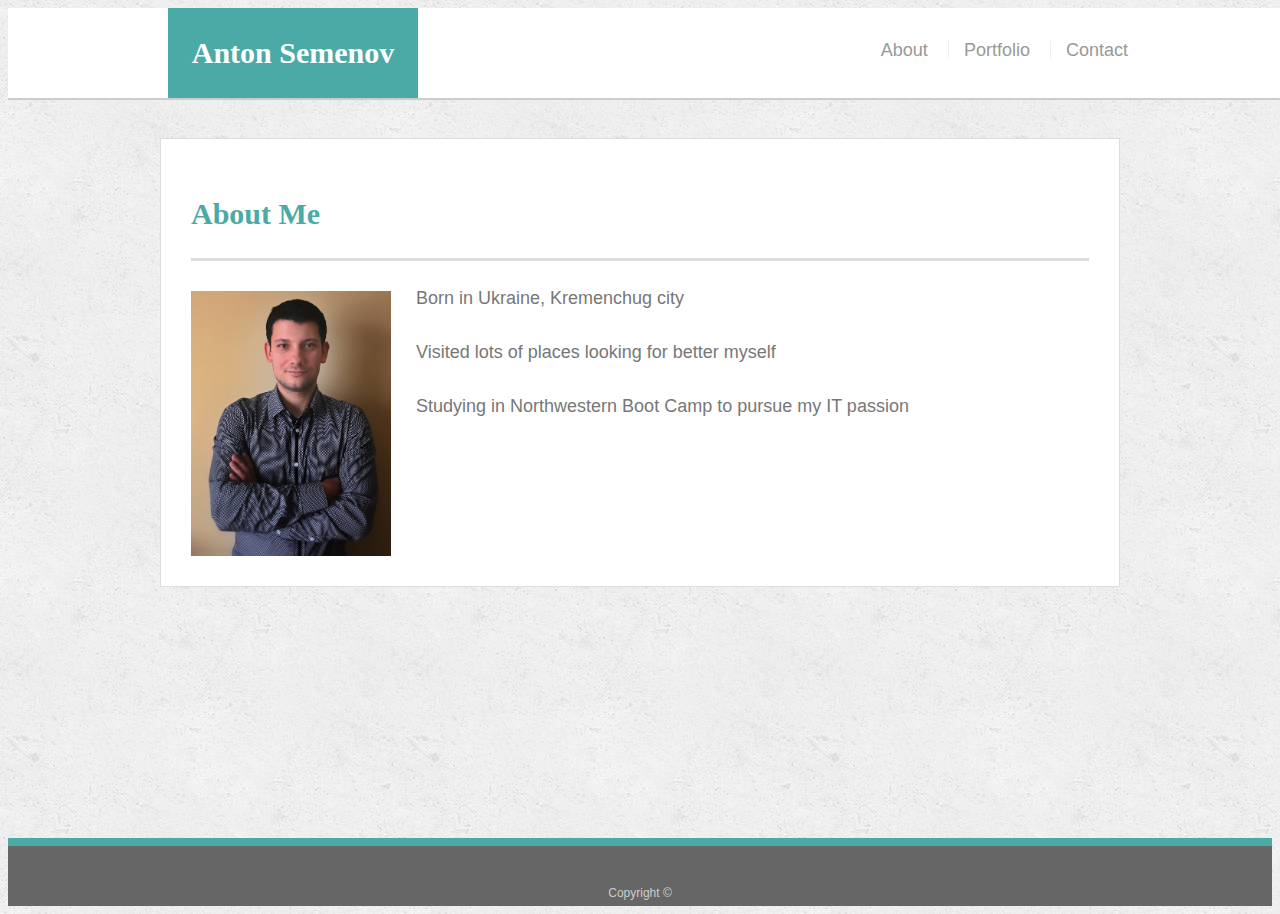
<file: index.html>
<!doctype html>
<html lang="en-us">

<head>
  <meta charset="UTF-8">
  <title>About | Your Name</title>
  <link rel="stylesheet" type="text/css" href="assets/css/style.css">
</head>

<body>

  <header id="masthead">
    <div class="container">
      <a href="index.html" id="logo">Anton Semenov</a>
      <nav>
        <a href="index.html">About</a>
        <a href="portfolio.html">Portfolio</a>
        <a href="contact.html">Contact</a>
      </nav>
    </div>
  </header>

  <div id="main-container" class="container">
    <section class="main-section">
      <h1>About Me</h1>

      <img src="assets/images/cat.jpg" class="auth-image" alt="Your Name">

      <p>Born in Ukraine, Kremenchug city</p>

      <p>Visited lots of places looking for better myself</p>

      <p>Studying in Northwestern Boot Camp to pursue my IT passion</p>

    </section>

  </div>

  <footer>
    <div class="container">
      Copyright &copy;
    </div>
  </footer>
</body>

</html>
</file>
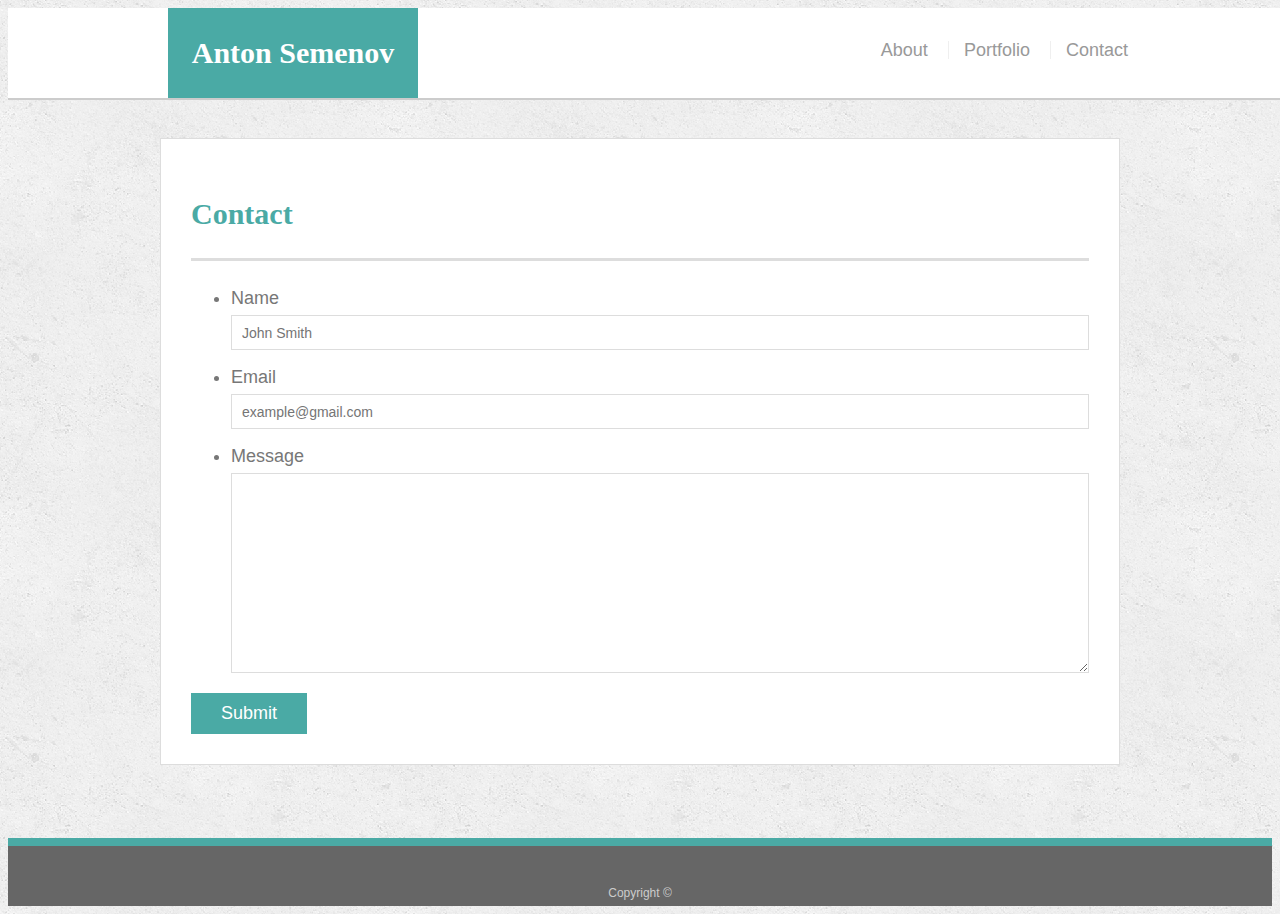
<file: contact.html>
<!doctype html>
<html lang="en-us">

<head>
  <meta charset="UTF-8">
  <title>Contact | Anton Semenov</title>
  <link rel="stylesheet" type="text/css" href="assets/css/style.css">
</head>

<body>

  <header id="masthead">
    <div class="container">
      <a href="index.html" id="logo">Anton Semenov</a>
      <nav>
        <a href="index.html">About</a>
        <a href="portfolio.html">Portfolio</a>
        <a href="contact.html">Contact</a>
      </nav>
    </div>
  </header>

  <div id="main-container" class="container">
    <section class="main-section">
      <h1>Contact</h1>

      <form id="contact-form">
        <ul>
          <li>
            <label for="name">Name</label>
            <input type="text" id="name" name="name" placeholder="John Smith" required="required">
          </li>
          <li>
            <label for="email">Email</label>
            <input type="email" id="email" name="email" placeholder="example@gmail.com" required="required">
          </li>
          <li>
            <label for="message">Message</label>
            <textarea id="message" name="message" required="required"></textarea>
          </li>
        </ul>
        <input type="submit">
      </form>

    </section>

  </div>

  <footer>
    <div class="container">
      Copyright &copy;
    </div>
  </footer>
</body>

</html>
</file>
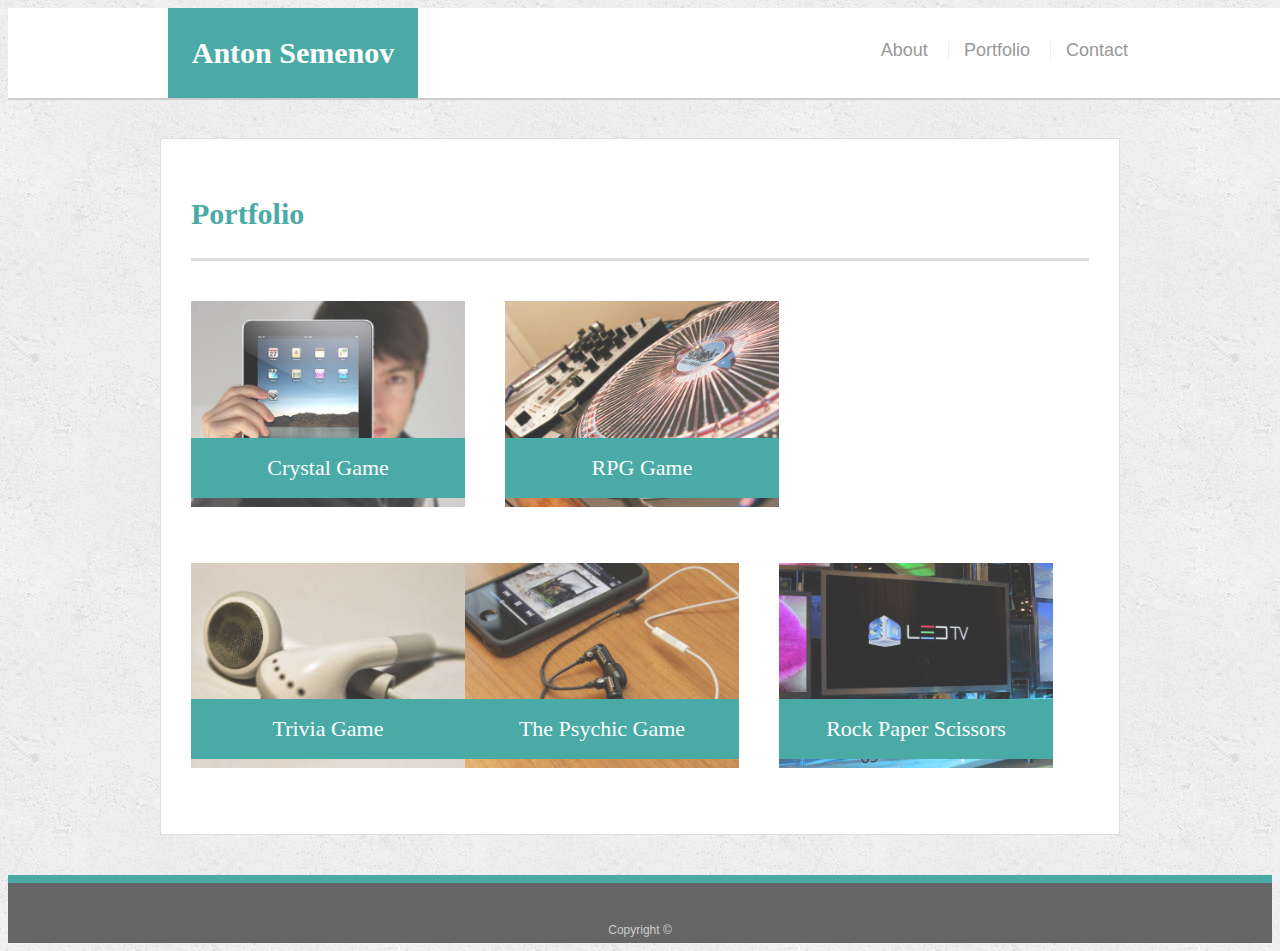
<file: portfolio.html>
<!doctype html>
<html lang="en-us">

<head>
  <meta charset="UTF-8">
  <title>Portfolio | Your Name</title>
  <link rel="stylesheet" type="text/css" href="assets/css/style.css">
</head>

<body>

  <header id="masthead">
    <div class="container">
      <a href="index.html" id="logo">Anton Semenov</a>
      <nav>
        <a href="index.html">About</a>
        <a href="portfolio.html">Portfolio</a>
        <a href="contact.html">Contact</a>
      </nav>
    </div>
  </header>

  <div id="main-container" class="container">
    <section class="main-section">
      <h1>Portfolio</h1>

      <div class="work">
        <a href="https://antonsemenov87.github.io/unit-4-game/">
          <img src="assets/images/technics-q-c-640-480-1.jpg" alt="CrystalGame">

          <h3>Crystal Game</h3>
      </div>
      <div class="work">

        <img src="assets/images/technics-q-c-640-480-2.jpg" alt="CrystalGame">
        </a>

        <h3>RPG Game</h3>
      </div>
      <div class="work">
        <img src="assets/images/technics-q-c-640-480-5.jpg" alt="Trivia Game">

        <h3>Trivia Game</h3>
      </div>
      <div class="work">
        <img src="assets/images/technics-q-c-640-480-7.jpg" alt="Rutgers Info Widget">

        <h3>The Psychic Game</h3>
      </div>
      <div class="work">
        <a href="https://antonsemenov87.github.io/HW3_PsychoGame/">
          <img src="assets/images/technics-q-c-640-480-9.jpg" alt="PsychoGame">
        </a>

        <h3>Rock Paper Scissors</h3>
      </div>

    </section>

  </div>

  <footer>
    <div class="container">
      Copyright &copy;
    </div>
  </footer>
</body>

</html>
</file>
<file: assets/css/style.css>
body {
  font-family: Arial, "Helvetica Neue", Helvetica, sans-serif;
  font-size: 18px;
  line-height: 34px;
  color: #777;
  background: url("../images/concrete_seamless.png");
}

* {
  box-sizing: border-box;
}

/* general */

.container {
  width: 100%;
  max-width: 960px;
  margin: 0 auto;
  clear: both;
}

h1,
h2,
h3,
p {
  margin-bottom: 20px;
}

p:last-child {
  margin-bottom: 0;
}

h1,
h2,
h3 {
  font-family: Georgia, Times, "Times New Roman", serif;
  font-weight: 700;
  color: #4aaaa5;
}

h1 {
  padding-bottom: 20px;
  font-size: 30px;
  line-height: 49px;
  border-bottom: 3px solid #ddd;
}

h2,
h3 {
  font-size: 22px;
}

/* header */

#masthead {
  position: fixed;
  z-index: 99;
  width: 100%;
  margin: 0 0 30px;
  overflow: auto;
  color: #fff;
  background: #fff;
  border-bottom: 2px solid #ccc;
}

#logo {
  float: left;
  width: 250px;
  height: 90px;
  font-family: Georgia, Times, "Times New Roman", serif;
  font-size: 30px;
  font-weight: 700;
  line-height: 90px;
  color: #fff;
  text-align: center;
  text-decoration: none;
  background: #4aaaa5;
}

nav {
  float: right;
  margin-top: 25px;
}

nav a {
  display: inline-block;
  padding-left: 15px;
  margin-left: 15px;
  line-height: 18px;
  color: #999;
  text-decoration: none;
  border-left: 1px solid #efefef;
}

nav a:first-child {
  border-left: 0 none;
}

/* footer */

footer {
  padding: 30px 0;
  clear: both;
  font-size: 12px;
  color: #fff;
  color: #ccc;
  text-align: center;
  background: #666;
  border-top: 8px solid #4aaaa5;
  height: 50px;
}

h3, h2 {
  padding-bottom: 20px;
  margin-bottom: 15px;
  line-height: 22px;
  border-bottom: 2px solid #eee;
}

/* main */

#main-container {
  padding-top: 130px;
  min-height: calc(100vh - 70px);
}

.main-section {
  float: left;
  width: 100%;
  max-width: 960px;
  padding: 30px;
  margin: 0 0 40px;
  background: #fff;
  border: 1px solid #ddd;
}

/* portfolio page */

.work {
  position: relative;
  float: left;
  width: 274px;
  margin: 20px 0 25px;
  overflow: auto;
}

.work:nth-child(even) {
  margin-right: 40px;
}

.work img {
  width: 100%;
  border: 0 none;
  opacity: 0.8;
}

.work h3 {
  position: absolute;
  bottom: 20px;
  width: 100%;
  padding: 15px;
  margin-bottom: 0;
  font-weight: 300;
  line-height: 30px;
  color: #fff;
  text-align: center;
  background: #4aaaa5;
  border-bottom: 0;
}

.auth-image {
  float: left;
  width: 200px;
  height: auto;
  margin-top: 10px;
  margin-right: 25px;
}

/* contact page */

#contact-form ul {
  margin-bottom: 20px;
}

#contact-form li {
  margin-bottom: 10px;
}

label,
input[type=text],
input[type=email],
textarea {
  display: block;
  width: 100%;
}

input[type=text],
input[type=email],
textarea {
  height: 35px;
  padding: 0 10px;
  font-size: 14px;
  border: 1px solid #ddd;
}

textarea {
  height: 200px;
}

input[type=submit] {
  padding: 10px 30px;
  font-size: 18px;
  color: #fff;
  cursor: pointer;
  background: #4aaaa5;
  border: 0 none;
}
/*media screen smaller*/


@media (max-width: 980px) {
  nav {
    float: right;
    margin: 20px;
  }
}

@media (max-width: 980px) {
  .main-section {
    float: left;
    width: 100%;
    max-width: 768px;
    padding: 30px;
    margin: 0 0 40px;
    background: #fff;
    border: 1px solid #ddd;
  }
}
@media (max-width: 768px) {
  .main-section {
    float: left;
    width: 100%;
    max-width: 640px;
    padding: 30px;
    margin: 0 0 40px;
    background: #fff;
    border: 1px solid #ddd;
  }
}

@media (max-width: 640px) {
  #masthead {
    position: static;
  }
}

@media (max-width: 768px) {
  nav {
    float: left;
    margin-top: 25px;
  }
}
</file>
